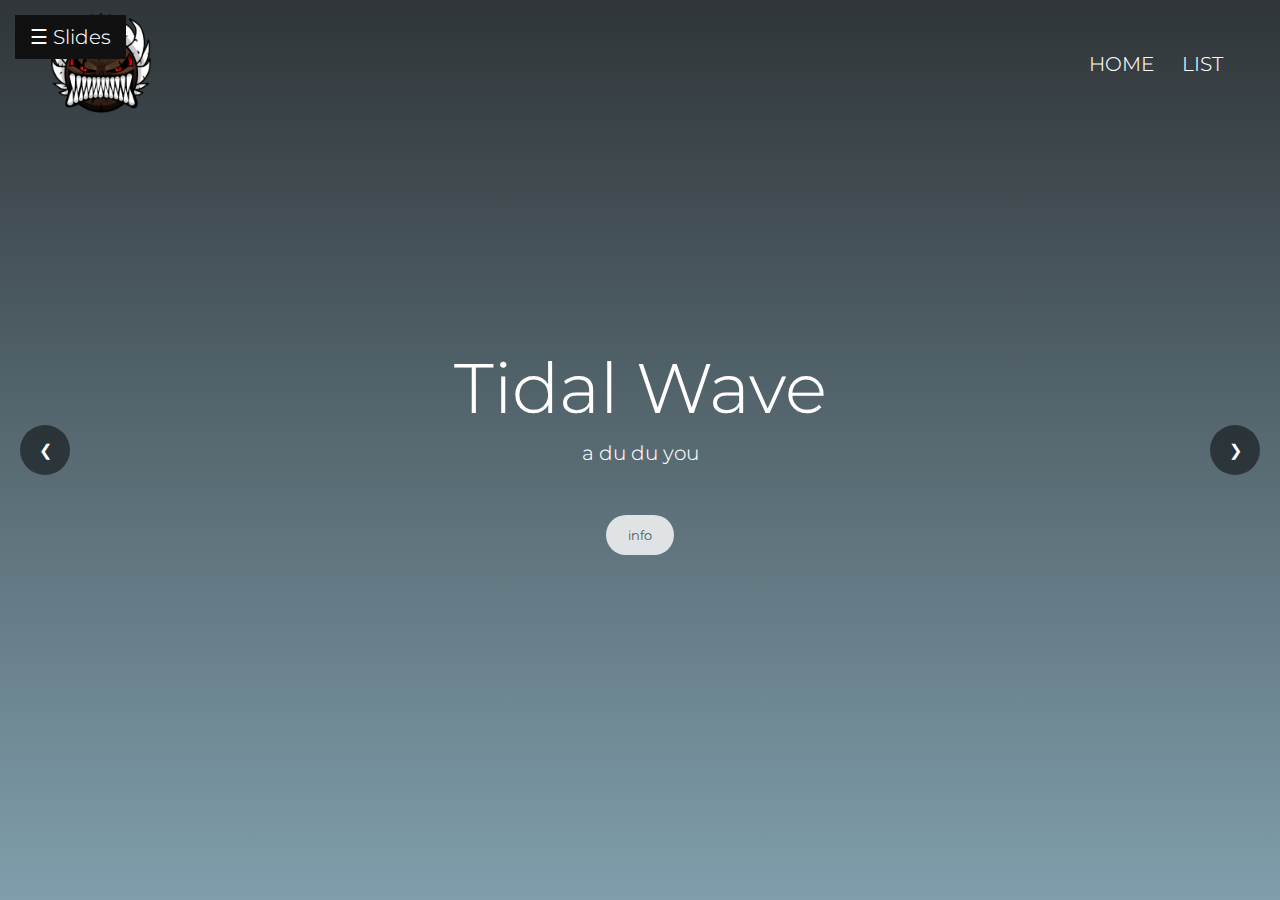
<file: list.html>
<!DOCTYPE html>
<html>
<head>
    <meta name="referrer" content="no-referrer">
    <link rel="stylesheet" href="liststyle.css">
    <link rel="preconnect" href="https://fonts.googleapis.com">
    <link rel="preconnect" href="https://fonts.gstatic.com" crossorigin>
    <link rel="stylesheet" href="https://cdnjs.cloudflare.com/ajax/libs/font-awesome/6.0.0-beta3/css/all.min.css">
    <link href="https://fonts.googleapis.com/css2?family=Montserrat:ital,wght@0,100..900;1,100..900&display=swap" rel="stylesheet">
</head>
<body>
    <section class="header">
        <nav>
            <a href="index.html"><img src="images/ultimate_demon.jpg" class="logo"></a>
            <div class="nav-links">
                <ul>
                    <li> <a href="index.html">HOME</a></li>
                    <li> <a href="list.html">LIST</a></li>
                </ul>
            </div>

       </nav>




       <div id="sidebar" class="sidebar">
        <a href="javascript:void(0)" class="closebtn" onclick="closeNav()">&times;</a>
        <a href="javascript:void(0)" onclick="showSlide(0)">Tidal Wave</a>
        <a href="javascript:void(0)" onclick="showSlide(1)">Avernus</a>
        <a href="javascript:void(0)" onclick="showSlide(2)">Acheron</a>
        <a href="javascript:void(0)" onclick="showSlide(3)">Abyss of Darnkess</a>
        <a href="javascript:void(0)" onclick="showSlide(4)">Slaughterhouse</a>
       </div>

    <button class="openbtn" onclick="openNav()">&#9776; Slides</button>



            
    <div class="slider">
        <div class="slide slide1 active">
            <div class="textbox">
                <a href="tidal.html" class="hyperlink1">Tidal Wave</a>
                <p>a du du you</p>
                <button class="rounded-button">info</button>
                <div class="hover-box left">
                    <h3>Build Info</h3>
                    <ul>
                        <li>Creator: OniLink</li>
                        <li>Song: Shiawase VIP (NONG)</li>
                        <li>Objects: 220,220</li>
                        <li>Rating: Rated</li>
                    </ul>
                </div>
                <div class="hover-box right">
                    <h3>Level Info</h3>
                    <ul>
                        <li>Verifier: Zoink</li>
                        <li>Level length: 3m 1s</li>
                        <li>Difficulty rating: Extreme Demon (Grandpa demon)</li>
                        <li>Placement on demon list: #1</li>
                    </ul>
                </div>
            </div>
        </div>
        <div class="slide slide2 hidden">
            <div class="textbox">
                <a href="#" class="hyperlink2">Avernus</a>
                <p>no one cares</p>
                <button class="rounded-button">info</button>
                <div class="hover-box left">
                    <h3>Build Info</h3>
                    <ul>
                        <li>Creator: Pockewindfish and more</li>
                        <li>Song: Dark Dragon Fire</li>
                        <li>Objects: 163,936</li>
                        <li>Rating: Rated</li>
                    </ul>
                </div>
                <div class="hover-box right">
                    <h3>Level Info</h3>
                    <ul>
                        <li>Verifier: Zoink</li>
                        <li>Level length: 1m 18s</li>
                        <li>Difficulty rating: Extreme Demon</li>
                        <li>Placement on demon list: #2</li>
                    </ul>
                </div>
            </div>
        </div>
        <div class="slide slide3 hidden">
            <div class="textbox">
                <a href="#" class="hyperlink3">Acheron</a>
                <p>not tartarus sequel</p>
                <button class="rounded-button">info</button>
                <div class="hover-box left">
                    <h3>Build Info</h3>
                    <ul>
                        <li>Creator: Ryamu and more</li>
                        <li>Song: Thermodynamix</li>
                        <li>Objects: 47,965</li>
                        <li>Rating: Rated</li>
                    </ul>
                </div>
                <div class="hover-box right">
                    <h3>Level Info</h3>
                    <ul>
                        <li>Verifier: Zoink</li>
                        <li>Level length: 1m 7s</li>
                        <li>Difficulty rating: Extreme Demon</li>
                        <li>Placement on demon list: #3</li>
                    </ul>
                </div>
            </div>
        </div>
        <div class="slide slide4 hidden">
            <div class="textbox">
                <a href="#" class="hyperlink4">Abyss of Darnkess</a>
                <p>by icy cave</p>
                <button class="rounded-button">info</button>
                <div class="hover-box left">
                    <h3>Build Info</h3>
                    <ul>
                        <li>Creator: Exen and more</li>
                        <li>Song: Death Note Dubstep</li>
                        <li>Objects: 113,298</li>
                        <li>Rating: Rated</li>
                    </ul>
                </div>
                <div class="hover-box right">
                    <h3>Level Info</h3>
                    <ul>
                        <li>Verifier: Cursed</li>
                        <li>Level length: 2m 5s</li>
                        <li>Difficulty rating: Extreme Demon</li>
                        <li>Placement on demon list: #5</li>
                    </ul>
                </div>
            </div>
        </div>


        <div class="slide slide5 hidden">
            <div class="textbox">
                <a href="#" class="hyperlink5">Slaughterhouse</a>
                <p>by icy cave</p>
                <button class="rounded-button">info</button>
                <div class="hover-box left">
                    <h3>Build Info</h3>
                    <ul>
                        <li>Creator: Icedcave and more</li>
                        <li>Song: Lost (XVA Remix)</li>
                        <li>Objects: 147,242</li>
                        <li>Rating: Rated</li>
                    </ul>
                </div>
                <div class="hover-box right">
                    <h3>Level Info</h3>
                    <ul>
                        <li>Verifier: Doggie</li>
                        <li>Level length: 1m 10s</li>
                        <li>Difficulty rating: Extreme Demon</li>
                        <li>Placement on demon list: #7</li>
                    </ul>
                </div>
            </div>
        </div>
        
    </div>  

    <div class="arrow left-arrow" onclick="prevSlide()">&#10094;</div>
    <div class="arrow right-arrow" onclick="nextSlide()">&#10095;</div>

    <script src="script.js">  </script>



    <script>
        document.addEventListener("DOMContentLoaded", function() {
            const slides = [
                { className: 'slide1', imageUrl: 'https://i.imgur.com/9dDP7gQ.gif' },
                { className: 'slide2', imageUrl: 'https://i.imgur.com/YHCTWJd.gif' },
                { className: 'slide3', imageUrl: 'https://i.imgur.com/LM4sUU0.gif' },
                { className: 'slide4', imageUrl: 'https://i.imgur.com/lji0RH3.gif' },
                { className: 'slide5', imageUrl: 'https://i.imgur.com/FiI85Df.gif' },
            ];
    
            slides.forEach(slide => {
                const elements = document.getElementsByClassName(slide.className);
                Array.from(elements).forEach(element => {
                    element.style.backgroundImage = `linear-gradient(rgba(16, 13, 13, 0.8), rgba(22, 24, 37, 0.3)), url(${slide.imageUrl})`;
                });
            });
        });
    </script>

 

</body>
</html>
</file>
<file: liststyle.css>
* {
    margin: 0;
    padding: 0;
    font-family: "Montserrat", sans-serif;
    font-optical-sizing: auto;
    font-weight: 330;
}

.hidden {
    display: none;
}

.slide.active {
    display: block;
    animation: fade 0.5s;
}

@keyframes fade {
    from { opacity: 0.5; }
    to { opacity: 1; }
}

.slider {
    position: relative;
    width: 100%;
    height: 100vh;
    overflow: hidden;
}

.slide {
    display: none;
    width: 100%;
    height: 100%;
    background-size: cover;
    background-position: center;
}

.slide1{
    background-image: linear-gradient(rgba(13, 13, 16, 0.8), rgba(22, 24, 37, 0.3)), url('images/tidalwave.jpg');
}

.slide2{
    background-image: linear-gradient(rgba(13, 13, 16, 0.8), rgba(22, 24, 37, 0.3)), url('images/avernus.jpg');
}

.slide3{
    background-image: linear-gradient(rgba(16, 13, 13, 0.8), rgba(22, 24, 37, 0.3)), url('images/acheron.jpg');
}

.slide4{
    background-image: linear-gradient(rgba(16, 13, 13, 0.8), rgba(22, 24, 37, 0.3)), url('images/aod.jpg');
}

.slide5 {
    background-image: linear-gradient(rgba(16, 13, 13, 0.8), rgba(22, 24, 37, 0.3)), url('images/slaughterhouse.jpg');
}

.slide1:hover {
    background-image: linear-gradient(rgba(13, 13, 16, 0.8), rgba(22, 24, 37, 0.3)), url('https://i.imgur.com/9dDP7gQ.gif') ;
}

.slide2:hover {
    background-image: linear-gradient(rgba(56, 25, 6, 0.8), rgba(58, 36, 8, 0.3)), url('https://i.imgur.com/YHCTWJd.gif');
}


.slide3:hover {
    background-image: linear-gradient(rgba(16, 13, 13, 0.8), rgba(22, 24, 37, 0.3)), url('https://i.imgur.com/LM4sUU0.gif');
}

.slide4:hover {
    background-image: linear-gradient(rgba(16, 13, 13, 0.8), rgba(22, 24, 37, 0.3)), url('https://i.imgur.com/lji0RH3.gif');
}



.slide5:hover {
    background-image: linear-gradient(rgba(16, 13, 13, 0.8), rgba(22, 24, 37, 0.3)), url('https://i.imgur.com/FiI85Df.gif');
}


.slide.active {
    display: block;
    animation: fade 0.5s;
}

@keyframes fade {
    from { opacity: 0.5; }
    to { opacity: 1; }
}

.arrow {
    position: absolute;
    top: 50%;
    width: 50px;
    height: 50px;
    background-color: rgba(0, 0, 0, 0.5);
    color: white;
    border-radius: 50%;
    display: flex;
    justify-content: center;
    align-items: center;
    cursor: pointer;
    transform: translateY(-50%);
    z-index: 10;
}

.left-arrow {
    left: 20px;
}

.right-arrow {
    right: 20px;
}

.arrow:hover {
    background-color: rgba(0, 0, 0, 0.8);
}

.textbox {
    width: 90%;
    color: white;
    position: absolute;
    top: 50%;
    left: 50%;
    transform: translate(-50%, -50%);
    text-align: center;
    align-items: center;
    flex-direction: column;
    display: flex;
}

.hyperlink1, .hyperlink2, .hyperlink3, .hyperlink4, .hyperlink5, .hyperlink6, .hyperlink7 {
    text-decoration: none;
    color: white;
    font-size: 70px;
    display: inline-block;
    transition: color 0.2s ease-in-out, text-shadow 0.2s ease-in-out, transform 0.2s ease-in-out;
}

.hyperlink1:hover {
    color: aquamarine;
    text-shadow: 0 0 10px rgba(0, 255, 255, 0.7), 0 0 20px rgba(0, 255, 255, 0.5);
    transform: scale(1.2);
}

.hyperlink2:hover {
    color: rgb(255, 119, 0);
    text-shadow: 0 0 10px rgba(244, 144, 29, 0.7), 0 0 20px rgba(255, 188, 72, 0.5);
    transform: scale(1.2);
}

.hyperlink3:hover {
    color: rgb(220, 160, 160);
    text-shadow: 0 0 10px rgba(155, 128, 128, 0.7), 0 0 20px rgba(140, 118, 118, 0.5);
    transform: scale(1.2);
}

.hyperlink4:hover {
    color: rgb(48, 7, 7);
    text-shadow: 0 0 10px rgba(39, 3, 3, 0.7), 0 0 20px rgba(145, 27, 27, 0.5);
    transform: scale(1.2);
}

.hyperlink5:hover {
    color: rgb(255, 0, 0);
    text-shadow: 0 0 10px rgba(194, 7, 7, 0.7), 0 0 20px rgba(243, 0, 0, 0.5);
    transform: scale(1.2);
}

.textbox p {
    margin: 10px 0 40px;
    font-size: 20px;
    opacity: 1;
}

.rounded-button {
    background-color: rgba(255, 255, 255, 0.8);
    color: #333;
    padding: 10px 20px;
    border-radius: 20px;
    margin-top: 10px;
    text-align: center;
    max-width: 200px;
    margin-left: auto;
    margin-right: auto;
    border: none;
    cursor: pointer;
    transition: background-color 0.4s cubic-bezier(0.25, 0.8, 0.25, 1), 
    transform 0.4s cubic-bezier(0.25, 0.8, 0.25, 1), 
    box-shadow 0.4s cubic-bezier(0.25, 0.8, 0.25, 1),
    border 0.4s cubic-bezier(0.25, 0.8, 0.25, 1);
    position: relative;
    border: 2px solid transparent;
}

.rounded-button:hover {
    background-color: rgba(142, 140, 140, 0.8); 
    transform: scale(1.2); 
    box-shadow: 0 8px 16px rgba(0, 0, 0, 0.3); 
    border: 2px solid #333; 
}

.hover-box {
    background-color: rgba(255, 255, 255, 0.8);
    color: #333;
    padding: 20px;
    border-radius: 10px;
    position: absolute;
    top: 50%;
    transform: translateY(-60%);
    padding: 20px;
    width: 250px;
    opacity: 0;
    visibility: hidden;
    transition: opacity 0.3s ease-in-out, transform 0.3s ease-in-out, visibility 0.3s ease-in-out;
    box-shadow: 0 4px 8px rgba(0, 0, 0, 0.2);
    display: flex;
    flex-direction: column;
    justify-content: center;
    align-items: center;
    text-align: left;
    box-sizing: border-box;
}

.textbox .hover-box.left {
    left: 25%;
}

.textbox .hover-box.right {
    right: 25%;
}

.textbox .rounded-button:hover ~ .hover-box, 
.textbox .rounded-button:focus ~ .hover-box {
    opacity: 1;
    visibility: visible;
    transform: translateY(-50%);
}

.textbox:hover .hover-box {
    opacity: 0;
    visibility: hidden;
    transform: translateY(-60%);
}

.textbox .hover-box h3 {
    margin-top: 0;
    font-size: 1.2em;
}

.textbox .hover-box ul {
    list-style-type: disc;
    padding-left: 20px;
    margin: 10px 0 0;
}

.textbox .hover-box li {
    margin-bottom: 5px;
    margin-left: 20px;
}

.header{


    min-height: 100vh;
    width: 100%;
    background-position: center;
    background-size: cover;
    position: relative;
    z-index: 2;

}

nav{
    display: flex;
    padding: 1% 4%;
    justify-content: space-between;
    align-items: center;
    position: absolute;
    top: 0;
    width: 92.5%;
    background: transparent; 
    z-index: 3;
}

nav img{
    width: 150px;
    height: 150px;
}
.nav-links{
    flex: 1;
    text-align: right;
    display: flex;
    justify-content: flex-end;
}
.nav-links ul li{
    list-style: none;
    display: inline-block;
    padding: 8px 12px;
    position: relative;
}

.nav-links ul li a{

    color: white;
    text-decoration: none;
    font-size: 20px;
}

.nav-links ul li::after{
    content: '';
    width: 0%;
    height: 2px;
    background-color:aquamarine;
    display: block;
    margin: auto;
    transition: 0.3s;
}

.nav-links ul li:hover::after{
    width: 100%;
    
}

nav img {
    width: 100px;
    height: 100px;
    transition: transform 0.3s ease-in-out, box-shadow 0.3s ease-in-out;
    order: 2;
}

nav img:hover {
    transform: scale(1.2); 
    box-shadow: 0 8px 16px rgba(0, 0, 0, 0.3); 
}

nav .logo {
    order: 3;
    margin-left: auto;
}
.nav-links {
    flex: 1;
    text-align: right;
    order: 1;
}



.hidden {
    display: none;
}

.slide {
    position: absolute;
    width: 100%;
    transition: transform 0.5s ease-in-out, opacity 0.5s ease-in-out;
    opacity: 0;
}

.slide.active {
    position: relative;
    opacity: 1;
}

.slide-enter {
    transform: translateX(100%);
}

.slide-enter-active {
    transform: translateX(0);
}

.slide-exit {
    transform: translateX(0);
}

.slide-exit-active {
    transform: translateX(-100%);
}

.slide1 {
    background-color: lightblue; /* Add background color for visibility */
}

.slide2 {
    background-color: lightcoral; /* Add background color for visibility */
}

.slide3 {
    background-color: lightgreen; /* Add background color for visibility */
}

.slide4 {
    background-color: lightyellow; /* Add background color for visibility */
}




.sidebar {
    height: 100%;
    width: 0;
    position: fixed;
    z-index: 1000;
    top: 0;
    left: 0;
    background-color: #111;
    overflow-x: hidden;
    transition: 0.5s;
    padding-top: 60px;
    box-shadow: 2px 0 5px rgba(0,0,0,0.5);
}

.sidebar a {
    padding: 8px 8px 8px 32px;
    text-decoration: none;
    font-size: 25px;
    color: #818181;
    display: block;
    transition: 0.3s;
}

.sidebar a:hover {
    color: #f1f1f1;
}

.sidebar .closebtn {
    position: absolute;
    top: 0;
    right: 25px;
    font-size: 36px;
}

.openbtn {
    font-size: 20px;
    cursor: pointer;
    background-color: #111;
    color: white;
    padding: 10px 15px;
    border: none;
    position: fixed;
    top: 15px;
    left: 15px;
    z-index: 1001;
    transition: left 0.5s;
}

.sidebar.open .openbtn {
    left: 0;
    transition: left 0.5s;
}

.openbtn:hover {
    background-color: #444;
}

.audio-controls {
    display: flex;
    align-items: center;
    margin-top: 10px;
    background-color: rgba(255, 255, 255, 0.8);
    border-radius: 10px;
    padding: 5px;
}


.mute-button {
    background-color: transparent;
    color: #333;
    border: none;
    cursor: pointer;
    display: flex;
    align-items: center;
    justify-content: center;
    transition: color 0.4s;
}

.mute-button:hover {
    color: #555;
}


.volume-slider {
    width: 100px;
    margin-left: 10px;
}

.fade-enter-active, .fade-leave-active {
    transition: opacity 0.5s ease;
}

.fade-enter, .fade-leave-to {
    opacity: 0;
}






@media (max-width: 768px) {
    nav {
        flex-direction: column;
        align-items: flex-start;
        padding: 10px 20px;
    }

    nav img {
        width: 80px;
        height: 80px;
    }

    .nav-links {
        text-align: left;
        width: 100%;
        margin-top: 10px;
    }

    .nav-links ul {
        flex-direction: column;
        align-items: flex-start;
    }

    .nav-links ul li {
        padding: 10px 0;
    }

    .textbox {
        padding: 20px;
    }

    .textbox .rounded-button {
        padding: 8px 16px;
        font-size: 16px;
    }

    .textbox .hover-box {
        width: 200px;
    }

    .textbox .hover-box.left, .textbox .hover-box.right {
        left: 50%;
        right: 50%;
        transform: translateX(-50%);
    }
}

@media (max-width: 480px) {
    .textbox .rounded-button {
        padding: 6px 12px;
        font-size: 14px;
    }

    .textbox .hover-box {
        width: 150px;
        padding: 10px;
    }

    .textbox .hover-box h3 {
        font-size: 16px;
    }

    .textbox .hover-box ul li {
        font-size: 14px;
    }
}
</file>
